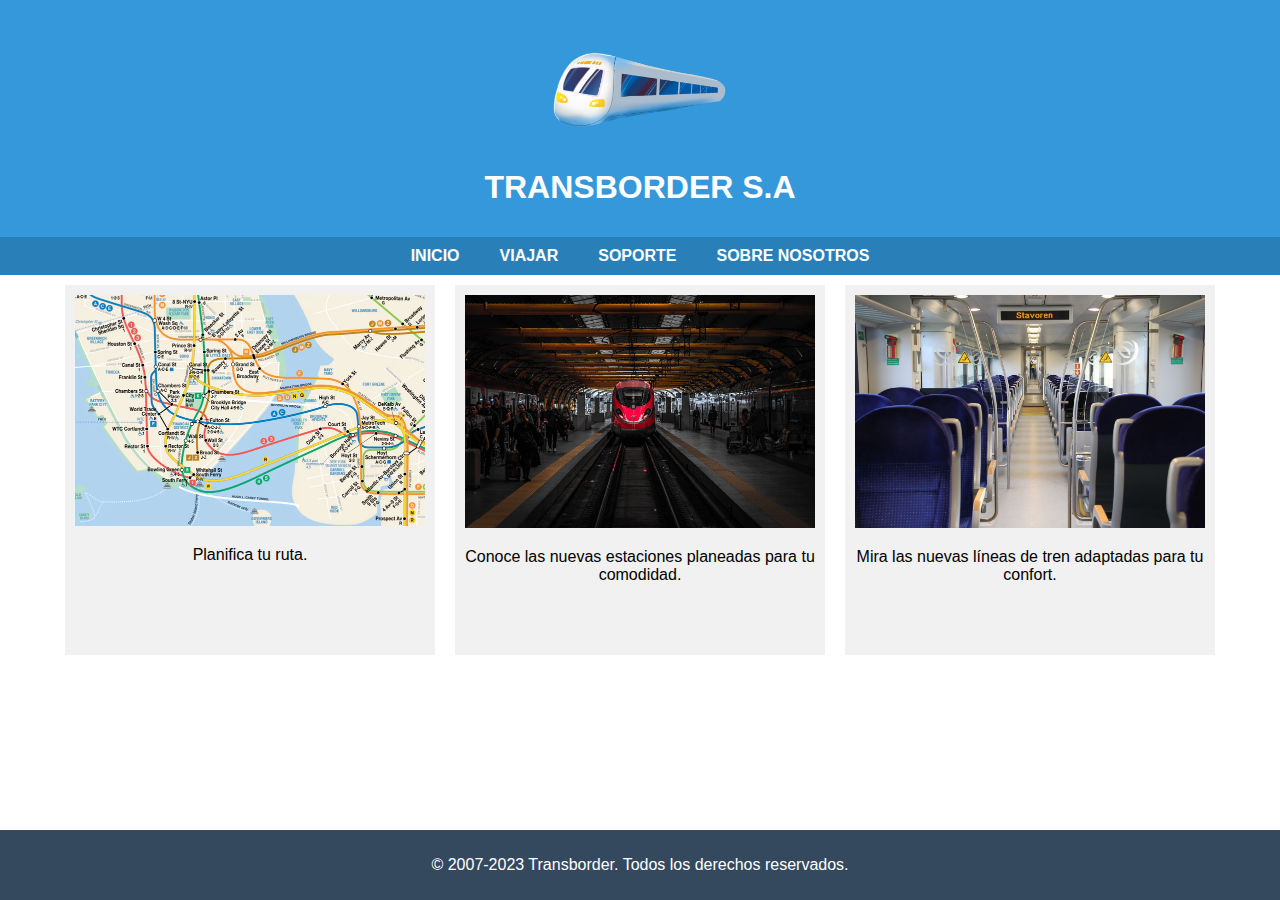
<file: index.html>
<!DOCTYPE html>
<html lang="es">
<head>
  <meta charset="UTF-8">
  <meta name="viewport" content="width=device-width, initial-scale=1.0">
  <link rel="icon" href="favicon.png" type="image/x-icon">
  <link rel="shortcut icon" href="favicon.png" type="image/x-icon">
  <link rel="stylesheet" href="sass/style.css">
  <script src="javascript/scroll.js" type="text/javascript"></script>
  <title>Tranborder.com</title>
</head>
<body>
  <header>
    <img class="trainimg" src="img/train.png" alt="train.png">
    <h1>TRANSBORDER S.A</h1>
  </header>
  <nav>
    <a href="#">INICIO</a>
    <a href="pages/travel.html">VIAJAR</a>
    <a href="#">SOPORTE</a>
    <a href="#">SOBRE NOSOTROS</a>
  </nav>

    <div class="container">
      <div class="section">
        <img src="img/map1.webp" alt="Imagen 1">
        <p>Planifica tu ruta.</p>
      </div>
      <div class="section">
        <img src="img/train2.jpg" alt="Imagen 2">
        <p>Conoce las nuevas estaciones planeadas para tu comodidad.</p>
      </div>
      <div class="section">
        <img src="img/train3.jpg" alt="Imagen 3">
        <p>Mira las nuevas líneas de tren adaptadas para tu confort.</p>
      </div>
    </div>

  <footer>
    <p>&copy; 2007-2023 Transborder. Todos los derechos reservados.</p>
  </footer>
  <script>function mostrarAlerta() {
    window.alert("¡Hola! Esta es una alerta en JavaScript.");
  }</script>
</body>
</html>
</file>
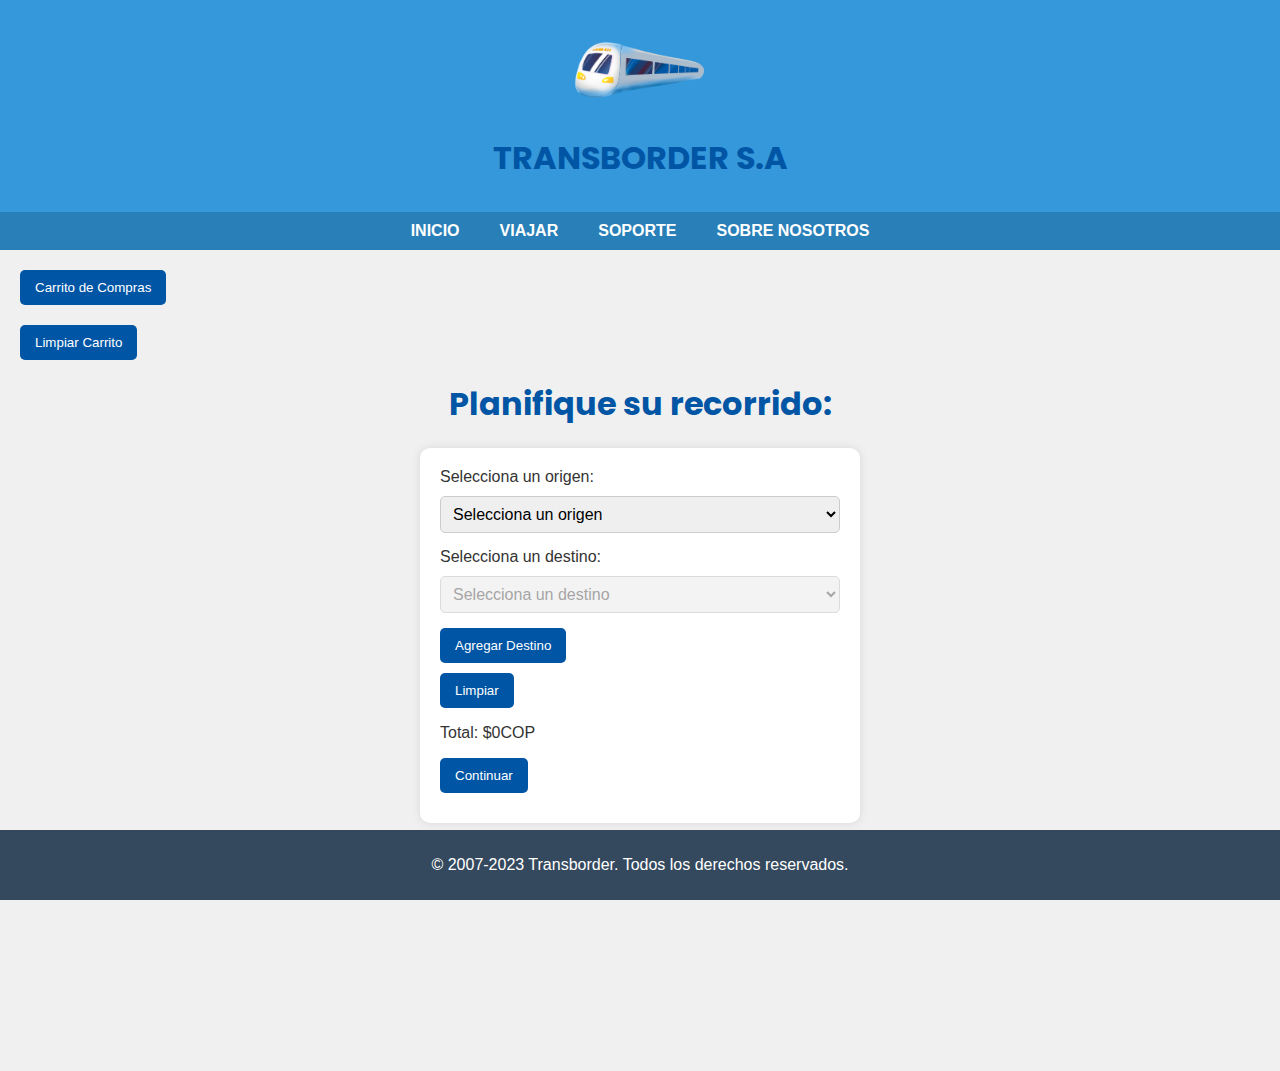
<file: pages/travel.html>
<!DOCTYPE html>
<html lang="es">
<head>
    <meta charset="UTF-8">
    <meta name="viewport" content="width=device-width, initial-scale=1.0">
    <link rel="icon" href="favicon.png" type="image/x-icon">
    <link rel="shortcut icon" href="favicon.png" type="image/x-icon">
    <link rel="stylesheet" href="/sass/travel.css" type="text/css">
    <link rel="preconnect" href="https://fonts.googleapis.com">
    <link rel="preconnect" href="https://fonts.gstatic.com" crossorigin>
    <link href="https://fonts.googleapis.com/css2?family=Montserrat:wght@300&family=Poppins:wght@200&display=swap" rel="stylesheet">
    <title>Transborder.com</title>
</head>
<body>

    <header>
        <img class="trainimg" src="../img/train.png" alt="train.png" style="width: 150px;">
        <h1>TRANSBORDER S.A</h1>
      </header>
      <nav>
        <a href="../index.html">INICIO</a>
        <a href="pages/travel.html">VIAJAR</a>
        <a href="#">SOPORTE</a>
        <a href="#">SOBRE NOSOTROS</a>
      </nav>

      <div id="cart-container">
        <button id="cart-button">Carrito de Compras</button>
        <button id="clear-cart-button">Limpiar Carrito</button>
        <div id="cart-items" style="display: none;">
        </div>
      </div>

    <h1>Planifique su recorrido:</h1>

<form id="destinations-form">
    <label for="origin">Selecciona un origen:</label>
    <select id="origin" name="origin">
      <option value="">Selecciona un origen</option>
      <option value="San Miguel">San Miguel</option>
      <option value="Villa Laurel">Villa Laurel</option>
      <option value="Ciudad del Amanecer">Ciudad del Amanecer</option>
      <option value="Pueblo Esmeralda">Pueblo Esmeralda</option>
      <option value="Santa Clara">Santa Clara</option>
      <option value="Puerto Sereno">Puerto Sereno</option>
      <option value="Bella Vista">Bella Vista</option>
      <option value="Valle Florido">Valle Florido</option>
      <option value="Montaña Azul">Montaña Azul</option>
      <option value="Bahía Dorada">Bahía Dorada</option>
    </select>
  
    <label for="destination">Selecciona un destino:</label>
    <select id="destination" name="destination" disabled>
      <option value="">Selecciona un destino</option>
      <option value="San Miguel">San Miguel</option>
      <option value="Villa Laurel">Villa Laurel</option>
      <option value="Ciudad del Amanecer">Ciudad del Amanecer</option>
      <option value="Pueblo Esmeralda">Pueblo Esmeralda</option>
      <option value="Santa Clara">Santa Clara</option>
      <option value="Puerto Sereno">Puerto Sereno</option>
      <option value="Bella Vista">Bella Vista</option>
      <option value="Valle Florido">Valle Florido</option>
      <option value="Montaña Azul">Montaña Azul</option>
      <option value="Bahía Dorada">Bahía Dorada</option>
    </select>
    <button id="add-destination" type="button">Agregar Destino</button>
    <button id="clear-form" type="button">Limpiar</button>
  
    <p>Total: $<span id="total-cost">0</span>COP</p>
  
    <button id="continue-button" type="button">Continuar</button>
</form>

<div id="selected-destinations-container">
    <p>Destinos seleccionados:</p>
    <ul id="selected-destinations"></ul>
</div>

<div id="payment-form" style="display: none;">
    <h1>Formulario de Tarjeta de Crédito</h1>
    <form id="credit-card-form">
      <label for="card-number">Número de Tarjeta:</label>
      <input type="text" id="card-number" name="card-number" required minlength="12" maxlength="12">
      <label for="card-holder">Titular de la Tarjeta:</label>
      <input type="text" id="card-holder" name="card-holder" required>
      <label for="expiration-date">Fecha de Vencimiento:</label>
      <input type="month" id="expiration-date" name="expiration-date" placeholder="MM/AA" required maxlength="4">
      <label for="cvv">CVV:</label>
      <input type="text" id="cvv" name="cvv" required maxlength="3">
      <p>Valor a pagar: $<span id="payment-amount">0</span>COP</p>
      <button type="submit">Pagar</button>
    </form>
</div>

<br><br><br><br><br><br><br><br><br><br><br>

<script>
  const originSelect = document.getElementById("origin");
  const destinationSelect = document.getElementById("destination");
  const addDestinationButton = document.getElementById("add-destination");
  const clearFormButton = document.getElementById("clear-form");
  const totalCostElement = document.getElementById("total-cost");
  const continueButton = document.getElementById("continue-button");
  const paymentForm = document.getElementById("payment-form");
  const paymentAmountElement = document.getElementById("payment-amount");
  const cartButton = document.getElementById("cart-button");
  const clearCartButton = document.getElementById("clear-cart-button");
  const cartItemsContainer = document.getElementById("cart-items");

  let selectedDestinations = [];
  let totalCost = 0;

  originSelect.addEventListener("change", () => {
    if (originSelect.value !== "") {
      destinationSelect.removeAttribute("disabled");
      originSelect.setAttribute("disabled", "true");
    }
  });

  addDestinationButton.addEventListener("click", () => {
    const selectedDestination = destinationSelect.value;
    if (selectedDestination !== "" && selectedDestinations.length < 5) {
      if (!selectedDestinations.includes(selectedDestination)) {
        selectedDestinations.push(selectedDestination);
        totalCost += 6000;
        updateTotalCost();
        updateSelectedDestinationsList();
        updatePaymentAmount();
        if (selectedDestinations.length >= 5) {
          addDestinationButton.disabled = true;
        }
      }
    }
  });

  clearFormButton.addEventListener("click", () => {
    selectedDestinations = [];
    totalCost = 0;
    updateTotalCost();
    updateSelectedDestinationsList();
    destinationSelect.value = "";
    destinationSelect.removeAttribute("disabled");
    originSelect.removeAttribute("disabled");
    addDestinationButton.disabled = false;
  });

  continueButton.addEventListener("click", () => {
    if (selectedDestinations.length > 0) {
      document.getElementById("destinations-form").style.display = "none";
      paymentForm.style.display = "block";
    } else {
      alert("Agrega al menos un destino antes de continuar.");
    }
  });

  const creditCardForm = document.getElementById("credit-card-form");
  creditCardForm.addEventListener("submit", (event) => {
    event.preventDefault();
    alert("Pago realizado con éxito. ¡Disfruta tu viaje!");
    addToCart();
    displayCart();
  });

  cartButton.addEventListener("click", () => {
    cartItemsContainer.style.display = "block";
    paymentForm.style.display = "none";
    document.getElementById("destinations-form").style.display = "none";
  });

  clearCartButton.addEventListener("click", () => {
    localStorage.removeItem("cartItems");
    displayCart();
  });

  function updateTotalCost() {
    totalCostElement.textContent = totalCost;
  }

  function updateSelectedDestinationsList() {
    const selectedDestinationsList = document.getElementById("selected-destinations");
    selectedDestinationsList.innerHTML = selectedDestinations.map(dest => `<li>${dest}</li>`).join("");
  }

  function updatePaymentAmount() {
    paymentAmountElement.textContent = totalCost;
  }

  function addToCart() {
    const productName = `Origen: ${originSelect.value}, Destino: ${selectedDestinations.join(", ")}, Valor: ${totalCost} COP`;
    const cartItems = getFromLocalStorage();
    cartItems.push(productName);
    saveToLocalStorage(cartItems);
  }

  function saveToLocalStorage(cartItems) {
    localStorage.setItem("cartItems", JSON.stringify(cartItems));
  }

  function getFromLocalStorage() {
    return JSON.parse(localStorage.getItem("cartItems")) || [];
  }

  function displayCart() {
    const cartItems = getFromLocalStorage();
    cartItemsContainer.innerHTML = "";

    if (cartItems.length === 0) {
      cartItemsContainer.innerHTML = "<p>El carrito está vacío.</p>";
      return;
    }

    const cartList = document.createElement("ul");
    cartItems.forEach(item => {
      const cartItem = document.createElement("li");
      cartItem.textContent = item;
      cartList.appendChild(cartItem);
    });

    cartItemsContainer.appendChild(cartList);
  }

  window.onload = function() {
    displayCart();
  };
</script>

<style>
    body {
      font-family: 'Montserrat', sans-serif;
      background-color: #f0f0f0;
      color: #333;
      margin: 0;
      padding: 0;
    }
  
    h1 {
      font-family: 'Poppins', sans-serif;
      color: #0055a5;
      text-align: center;
      margin: 20px 0;
    }
  
    form {
      background-color: #fff;
      border-radius: 10px;
      box-shadow: 0px 0px 10px rgba(0, 0, 0, 0.1);
      padding: 20px;
      max-width: 400px;
      margin: 0 auto;
    }
  
    label, button {
      display: block;
      margin-bottom: 10px;
    }
  
    select, input[type="text"] {
      width: 100%;
      padding: 8px;
      border: 1px solid #ccc;
      border-radius: 5px;
      font-size: 16px;
    }
  
    button {
      background-color: #0055a5;
      color: #fff;
      border: none;
      padding: 10px 15px;
      border-radius: 5px;
      cursor: pointer;
    }
  
    button:disabled {
      background-color: #ccc;
      cursor: not-allowed;
    }
  
    ul {
      margin: 0;
      padding-left: 20px;
    }
  
    #payment-form {
      display: none;
    }
  
    #credit-card-form{
      padding-right: 45px;
    }
  
    #selected-destinations-container{
      text-align: center;
      list-style: none;
      margin: 0;
      padding: 0;
    }
  
    select{
      margin-bottom: 15px;
    }
  
    #cart-button{
        margin-top: 20px;
        margin-left: 20px;
        display: flex;
    }

    #clear-cart-button{
        display: flex;
        margin-top: 20px;
        margin-left: 20px;
    }

    body {
      font-family: Arial, sans-serif;
      margin: 0;
      padding: 0;
}

header {
  background-color: #3498db;
  color: white;
  padding: 10px 0;
  text-align: center;
}

.trainimg{
  width: 200px;
}

nav {
  background-color: #2980b9;
  display: flex;
  justify-content: center;
  padding: 10px 0;
}

nav a {
  color: white;
  text-decoration: none;
  margin: 0 20px;
  font-weight: bold;
}

section {
  padding: 20px;
}

.section img {
  max-width: 100%;
  max-height: 100%;
}

footer {
  background-color: #34495e;
  color: white;
  text-align: center;
  padding: 10px 0;
  position: fixed;
  bottom: 0;
  width: 100%;
}

header {
  background-color: #3498db;
}

.container {
  display: flex;
  justify-content: center;
}
.section {
  width: 350px;
  height: 350px;
  background-color: #f1f1f1;
  margin: 10px;
  text-align: center;
  padding: 10px;
}
.section img {
  max-width: 100%;
  max-height: 100%;
}
@media (max-width: 768px) {
  .container {
    flex-direction: column;
    align-items: center;
  }
}
#selected-destinations-container{
  text-decoration: none;
  margin: 0 20px;
  font-weight: bold;
}
  </style>

      <footer>
        <p>&copy; 2007-2023 Transborder. Todos los derechos reservados.</p>
      </footer>
</body>
</html>
</file>
<file: sass/style.css>
body {
  font-family: Arial, sans-serif;
  margin: 0;
  padding: 0;
}

header {
  background-color: #3498db;
  color: white;
  padding: 10px 0;
  text-align: center;
}

.trainimg{
  width: 200px;
}

nav {
  background-color: #2980b9;
  display: flex;
  justify-content: center;
  padding: 10px 0;
}

nav a {
  color: white;
  text-decoration: none;
  margin: 0 20px;
  font-weight: bold;
}

section {
  padding: 20px;
}

.section img {
  max-width: 100%;
  max-height: 100%;
}

footer {
  background-color: #34495e;
  color: white;
  text-align: center;
  padding: 10px 0;
  position: fixed;
  bottom: 0;
  width: 100%;
}

header {
  background-color: #3498db;
}

.container {
  display: flex;
  justify-content: center;
}
.section {
  width: 350px;
  height: 350px;
  background-color: #f1f1f1;
  margin: 10px;
  text-align: center;
  padding: 10px;
}
.section img {
  max-width: 100%;
  max-height: 100%;
}
@media (max-width: 768px) {
  .container {
    flex-direction: column;
    align-items: center;
  }
}
</file>
<file: sass/travel.css>
body {
  font-family: Arial, sans-serif;
  margin: 0;
  padding: 0;
}

header {
  background-color: #3498db;
  color: white;
  padding: 10px 0;
  text-align: center;
}

.trainimg{
  width: 200px;
}

nav {
  background-color: #2980b9;
  display: flex;
  justify-content: center;
  padding: 10px 0;
}

nav a {
  color: white;
  text-decoration: none;
  margin: 0 20px;
  font-weight: bold;
}

footer {
  background-color: #34495e;
  color: white;
  text-align: center;
  padding: 10px 0;
  position: fixed;
  bottom: 0;
  width: 100%;
}/*# sourceMappingURL=travel.css.map */
</file>
